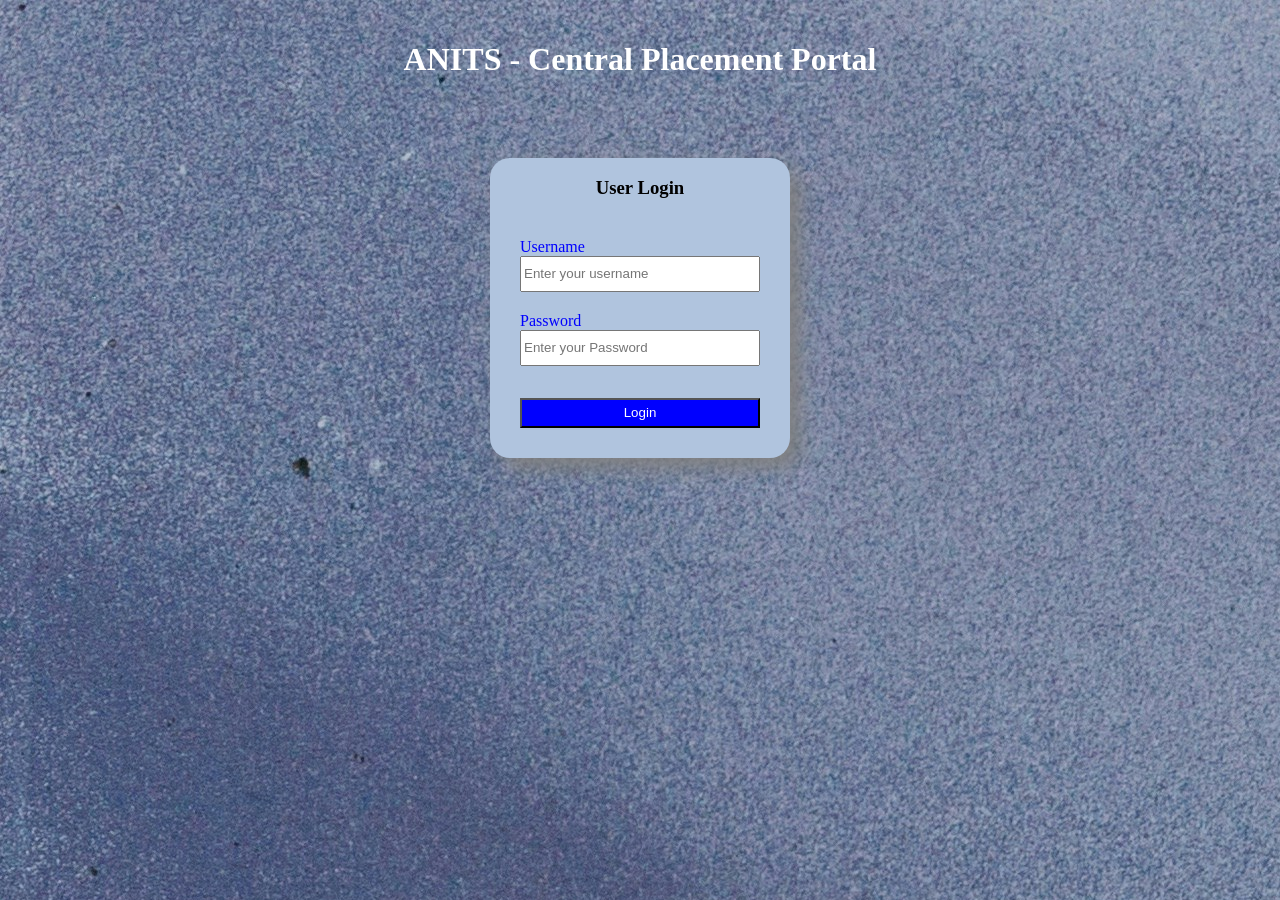
<file: index.html>
<!DOCTYPE html>
<html>
    <head>
        <title>Login-Page</title>
        <meta name="viewport" content="width=device-width">
        <meta charset="UTF-8">
        <link rel="stylesheet" href="style.css">
    </head>

    <body>
        <h1 class="heading">ANITS - Central Placement Portal</h1>
        
        <div class="container">
            <h3>User Login</h3>
            <label>Username</label>
            <input type="text" id="name1" placeholder="Enter your username">
            <label>Password</label>
            <input type="password" id="password" placeholder="Enter your Password">
            <p id="error"></p>
            <button onclick="loginValidity()" id="btn">Login</button>
        </div>

        <script src = "script.js"></script>
    </body>
</html>
</file>
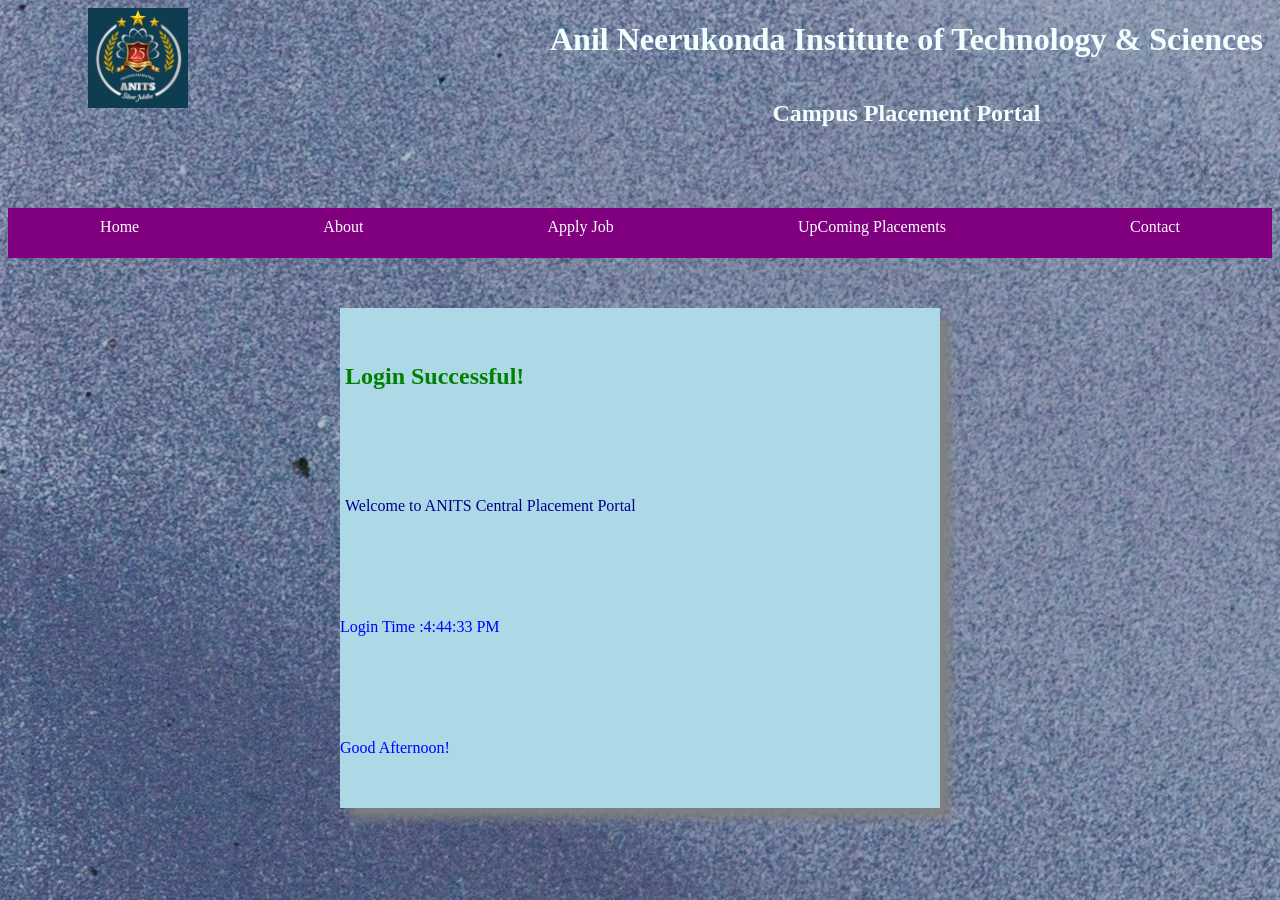
<file: success.html>
<html>
    <head>
        <title>Success-Page</title>
        <meta charset="UTF-8">
        <link rel="stylesheet" href = "styles.css">
    </head>

    <header>
        <div class="heading">
            <img src="logo.png" alt="Logo">
            <div class="text">
            <h1>Anil Neerukonda Institute of Technology & Sciences</h1>
            <h2>Campus Placement Portal</h2>
            </div>
        </div>
    </header>
        <div class="navbar">
            <a href="#">Home</a>
            <a href="#">About</a>
            <a href="#">Apply Job</a>
            <a href="#">UpComing Placements</a>
            <a href="#">Contact</a>
        </div>
    
    <body>
        <div class="box">
            <h2 style="color: green; margin-left: 5px;">Login Successful!</h2>
            <p style="color: darkblue;margin-left: 5px;">Welcome to ANITS Central Placement Portal</p>
            <p id="loginTime"></p>
            <p id="greeting"></p>
        </div>
        <script>
            let now=new Date();
            let hours=now.getHours();
            let greet="";
            let time=setTimeout(timeUp,10000);
            function resetTimer(){
                clearTimeout(time);
                time=setTimeout(timeUp,10000);
            }
            window.addEventListener("click",resetTimer);
            window.addEventListener("mousedown",resetTimer);
            window.addEventListener("mouseup",resetTimer);
            window.addEventListener("mousedown",resetTimer);
            window.addEventListener("keydown",resetTimer);
            window.addEventListener("submit",resetTimer);
            window.addEventListener("keypress",resetTimer);
            
            function timeUp(){
                alert("Page redirected");
                window.location.href="index.html";
            }
           
            if(hours<12){
                greet="Good Morning!";
            }

            else if(hours<17){
                greet="Good Afternoon!";
            }

            else if(hours<21){
                greet="Good Evening!";
            }

            else{
                greet="Good Night!"
            }

            document.getElementById("greeting").innerHTML=greet;
            document.getElementById("loginTime").innerHTML="Login Time :"+now.toLocaleTimeString();
        </script>
    </body>
</html>
</file>
<file: style.css>
body{
  background-color: aliceblue;
  background-image: url("image.jpg");
}

.heading{
  text-decoration: solid;
  color:white;
  text-align: center;
  padding-top: 20px;
}

.container{
  margin-left: auto;
  margin-right: auto;
  height: 300px;
  width: 300px;
  background-color: lightsteelblue;
  box-shadow: 10px 10px 20px grey;
  border-radius: 20px;
  align-self: center;
  display: flex;
  flex-direction: column;
  margin-top: 80px;
}

.container h3{
  align-self: center;
}

input{
  display: block;
  margin-left: 10%;
  margin-right: 10%;
  height: 30px;
}

#btn{
  background-color: blue;
  position: relative;
  width:80%;
  align-self: center;
  margin-top: px;
  color: white;
  height: 30px;
}

label{
  margin-top: 20px;
  color: blue;
  margin-left: 10%;
  margin-right: 10%;
}

#error{
  color: crimson;
  align-self: center;
}
</file>
<file: styles.css>
body{
    background-color: aliceblue;
    background-image: url("image.jpg");
}

.heading{
    height: 200px;
    align-items: center;
}

.heading img{
    height: 100px;
    width: 100px;
    margin-left: 80px;
    display: inline;
}

.text{
    align-items: center;
    display: flex;
    flex-direction: column;
    color: azure;
    position: absolute;
    top: 0px;
    left: 550px;
}

.navbar{
    height: 50px;
    display: flex;
    flex-direction: row;
    justify-content: space-around;
    background-color:  purple;
}

a{
    color: white;
    text-decoration: none;
    margin-top: 10px;
}

.box{
    margin-top: 50px;
    height:500px;
    width: 600px;
    margin-left: auto;
    margin-right: auto;
    background-color: lightblue;
    box-shadow: 10px 10px 10px grey;
    display: flex;
    flex-direction: column;
    justify-content: space-around;
}

.inner{
    background-color: aliceblue;
    border-left: 2px solid yellow;
    margin-left: auto;
    margin-right: auto;
}

li{
    margin-left: auto;
    margin-right: auto;
    color: blue;
    margin-left: 8px;
}

#greeting{
    color: blue;
}

#loginTime{
    color: blue;
}
</file>
